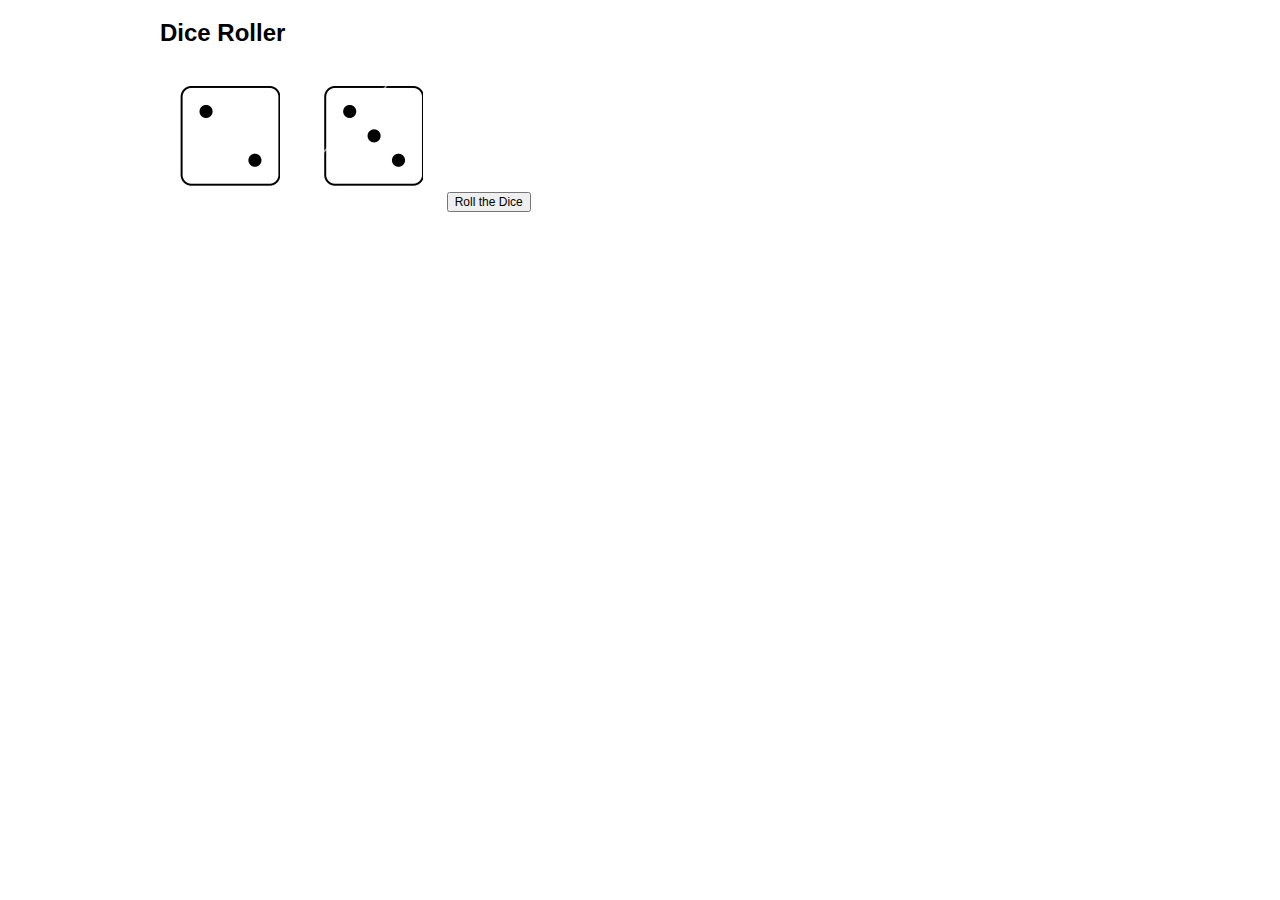
<file: lesson-03/dice/index.html>
<!DOCTYPE html>
<!--[if lt IE 7]>      <html class="no-js lt-ie9 lt-ie8 lt-ie7"> <![endif]-->
<!--[if IE 7]>         <html class="no-js lt-ie9 lt-ie8"> <![endif]-->
<!--[if IE 8]>         <html class="no-js lt-ie9"> <![endif]-->
<!--[if gt IE 8]><!--> <html class="no-js"> <!--<![endif]-->
  <head>
    <title>Dice Roller</title>
    <meta charset="utf-8">
    <meta http-equiv="X-UA-Compatible" content="IE=edge">
    <meta name="description" content="Your description goes here">
    <meta name="keywords" content="one, two, three">

    <!-- Place favicon.ico and apple-touch-icon.png in the root directory -->

    <!-- external CSS link -->
    <link rel="stylesheet" href="css/normalize.css">
    <link rel="stylesheet" href="css/style.css">
    <meta name="viewport" content="width=device-width">

  </head>
  <body>
    <div id="container">
      <header>
        <h1>Dice Roller</h1>
      </header>
      <section id="content">
        <span class="dice-2" id="first-die"></span>
        <span class="dice-3" id="second-die"></span>
        <input id="roll-dice" type="button" value="Roll the Dice">
      </section>
    </div><!-- #container -->
    <script type="text/javascript" src="js/app.js"></script>
  </body>
</html>
</file>
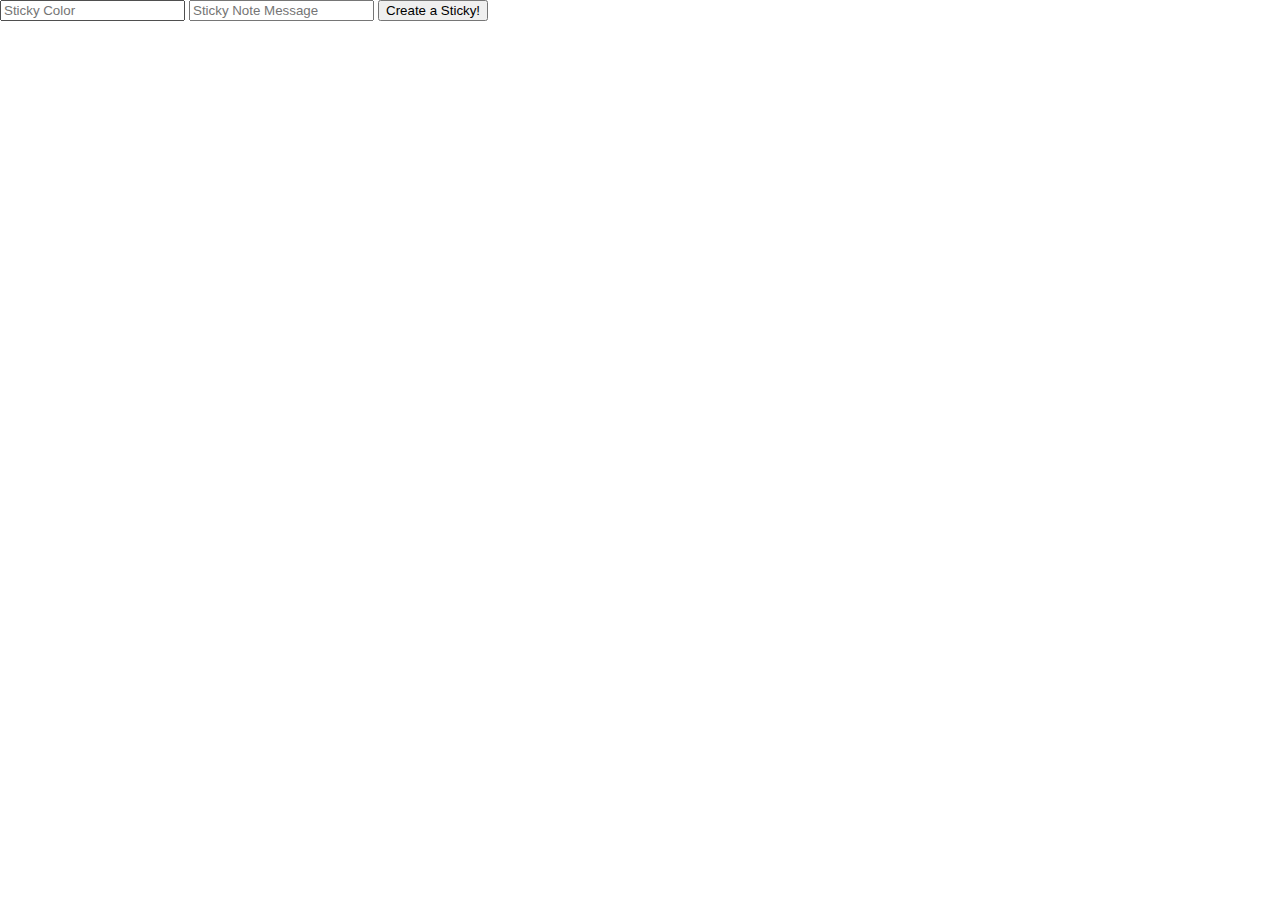
<file: lesson-04/sticky-notes/index.html>
<!DOCTYPE html>
<html lang="en">
<head>
  <style>
    html, body {
      margin: 0;
      height: 100%;
      width: 100%;
    }
    .container {
      display: flex;
      justify-content: space-around;
      flex-wrap: wrap;
    }
    .box {
      padding: 1em;
      height: 200px;
      width: 200px;
      margin: 2px;
      text-align: center;
      font-size: 2em;
      line-height: 2em;
      font-weight: bold;
    }
  </style>

</head>
<body>
    <input type="text" id="color" placeholder="Sticky Color">
    <input type="text" id="note" placeholder="Sticky Note Message">
    <input type="button" id="create" value="Create a Sticky!">
  <div class="container"></div>
  <!-- js -->
  <script src="app.js"></script>
</body>
</html>
</file>
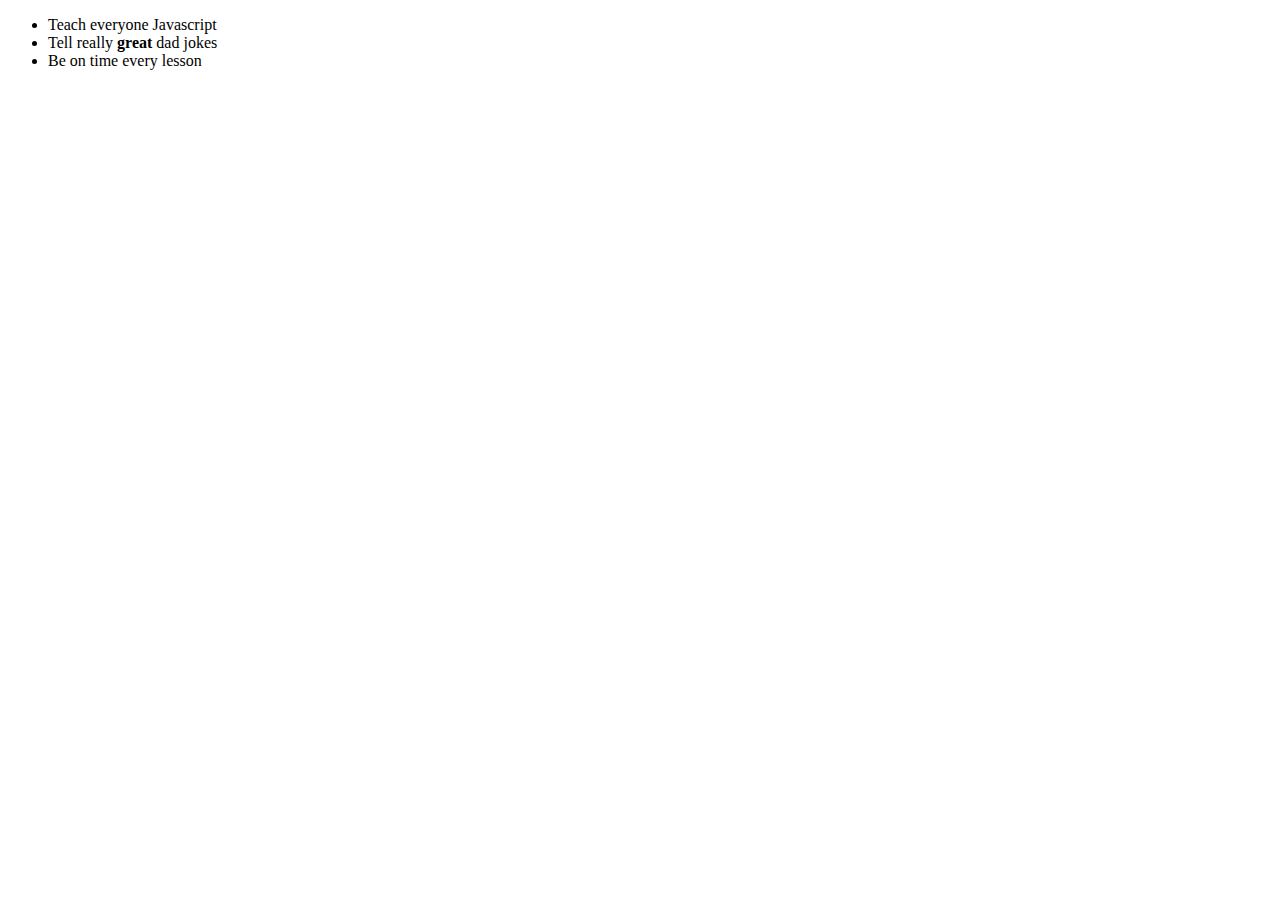
<file: lesson-01/goals/goals.html>
<!doctype html>
<html>
<head></head>
<body>
  <ul>
    <li>Teach everyone Javascript</li>
    <li>Tell really <strong>great</strong> dad jokes</li>
    <li>Be on time every lesson</li>
  </ul>
</body>
</html>
</file>
<file: lesson-03/dice/css/style.css>
/*
Project Name: Blank Template
Client: Your Client
Author: Your Name
Developer @GA in NYC
*/


/******************************************
/* SETUP
/*******************************************/

/* Box Model Hack */
* {
     -moz-box-sizing: border-box; /* Firexfox */
     -webkit-box-sizing: border-box; /* Safari/Chrome/iOS/Android */
     box-sizing: border-box; /* IE */
}

/* Clear fix hack */
.clearfix:after {
     content: ".";
     display: block;
     clear: both;
     visibility: hidden;
     line-height: 0;
     height: 0;
}

.clear {
	clear: both;
}

.alignright {
	float: right;
	padding: 0 0 10px 10px; /* note the padding around a right floated image */
}

.alignleft {
	float: left;
	padding: 0 10px 10px 0; /* note the padding around a left floated image */
}

/******************************************
/* BASE STYLES
/*******************************************/

body {
     color: #000;
     font-size: 12px;
     line-height: 1.4;
     font-family: Helvetica, Arial, sans-serif;
}


/******************************************
/* LAYOUT
/*******************************************/

/* Center the container */
#container {
	width: 960px;
	margin: auto;
}

#content span {
  width: 100px;
  height: 100px;
  display: inline-block;
  margin: 20px;
  background-repeat: no-repeat;
  background-position: top left;
}

.dice-1 {
  background-image: url('../img/1.png');
}
.dice-2 {
  background-image: url('../img/2.png');
}
.dice-3 {
  background-image: url('../img/3.png');
}
.dice-4 {
  background-image: url('../img/4.png');
}
.dice-5 {
  background-image: url('../img/5.png');
}
.dice-6 {
  background-image: url('../img/6.png');
}
/******************************************
/* ADDITIONAL STYLES
/*******************************************/
</file>
